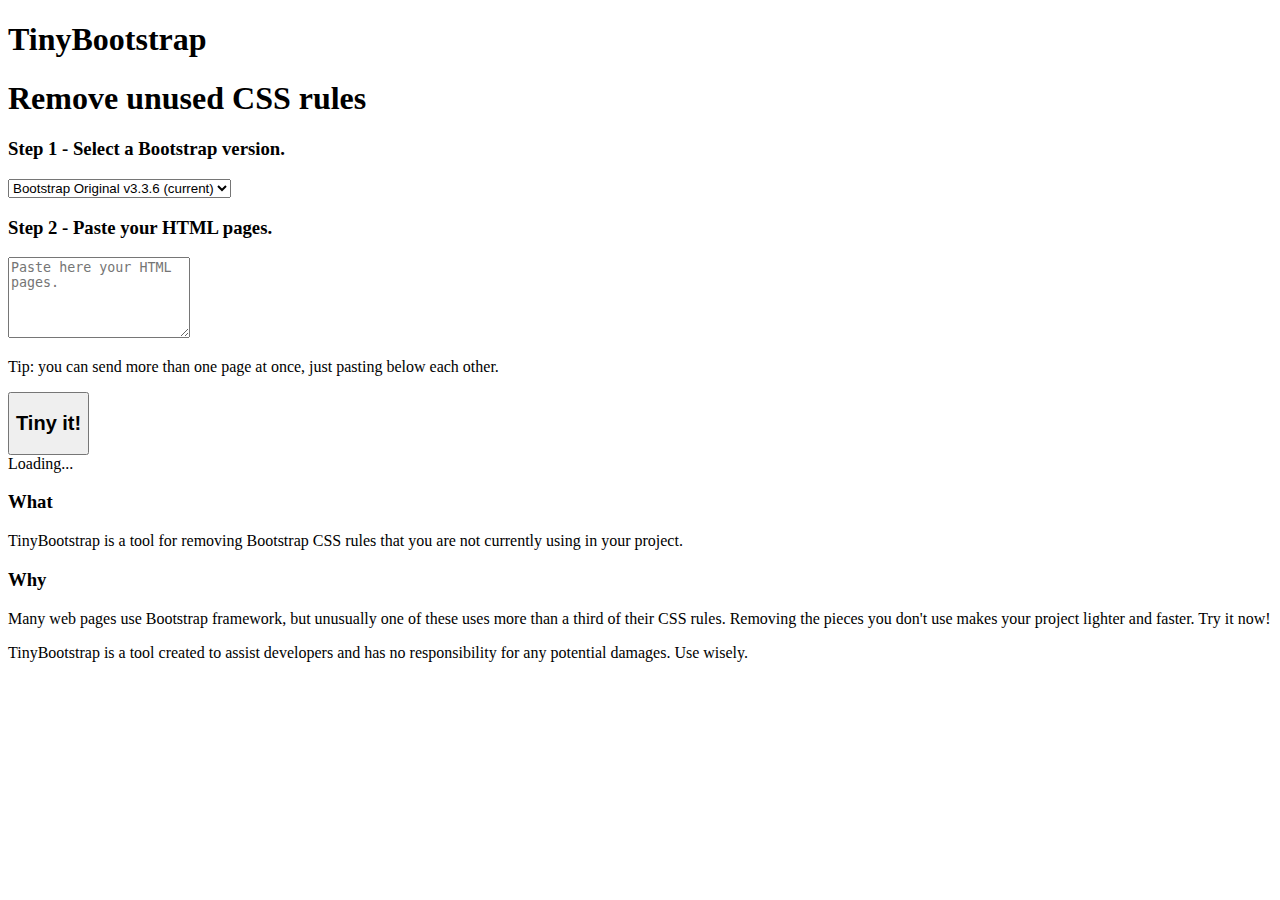
<file: tinybootstrap-web/src/main/resources/templates/index.html>
<!DOCTYPE html>
<html xmlns:th="http://www.thymeleaf.org">
    <head>
        <title>TinyBootstrap</title>
        <meta charset="utf-8"/>
        <meta http-equiv="X-UA-Compatible" content="IE=edge"/>
        <meta name="viewport" content="width=device-width, initial-scale=1.0"/>
        <link rel="stylesheet" th:href="@{/css/tinybootstrap.css}"/>
        <link rel="stylesheet" th:href="@{/css/style.css}"/>
        <link rel="stylesheet" th:href="@{/css/loading.css}"/>
        <link rel="shortcut icon" th:href="@{/img/favicon.png}"/>
    </head>
    <body>
        
        <div class="container">

            <h1 class="logo logo-title">TinyBootstrap</h1>
            <h1 class="logo logo-subtitle">Remove unused CSS rules</h1>
            
            <div class="col-sm-8 col-md-8 col-lg-8">
                
                <div class="panel panel-default">
                    <div class="panel-body">
                        <h3>Step 1 - Select a Bootstrap version.</h3>
                        <select id="version-text" name="version" class="form-control" required="required">
                            <option value="original-bootstrap">Bootstrap Original v3.3.6 (current)</option>
                            <option value="cerulean-bootswatch">Bootswatch Cerulean</option>
                            <option value="cosmo-bootswatch">Bootswatch Cosmo</option>
                            <option value="cyborg-bootswatch">Bootswatch Cyborg</option>
                            <option value="darkly-bootswatch">Bootswatch Darkly</option>
                            <option value="flatly-bootswatch">Bootswatch Flatly</option>
                            <option value="journal-bootswatch">Bootswatch Journal</option>
                            <option value="lumen-bootswatch">Bootswatch Lumen</option>
                            <option value="paper-bootswatch">Bootswatch Paper</option>
                            <option value="readable-bootswatch">Bootswatch Readable</option>
                            <option value="sandstone-bootswatch">Bootswatch Sandstone</option>
                            <option value="simplex-bootswatch">Bootswatch Simplex</option>
                            <option value="slate-bootswatch">Bootswatch Slate</option>
                            <option value="spacelab-bootswatch">Bootswatch Spacelab</option>
                            <option value="superhero-bootswatch">Bootswatch Superhero</option>
                            <option value="united-bootswatch">Bootswatch United</option>
                            <option value="yeti-bootswatch">Bootswatch Yeti</option>
                        </select>
                    </div>
                </div>

                <div class="panel panel-default">
                    <div class="panel-body">
                        <h3>Step 2 - Paste your HTML pages.</h3>
                        <form id="html-form" action="/" method="POST">
                            <textarea id="html-text" name="html" class="form-control" rows="5" placeholder="Paste here your HTML pages." required="required"></textarea>
                        </form>
                        <p>Tip: you can send more than one page at once, just pasting below each other.</p>
                    </div>
                </div>

                <div class="send-div">
                    <button type="button" class="btn btn-primary send-btn"><h2>Tiny it!</h2></button>
                </div>

                <div class="loader-div hide">
                    <div class="loader">Loading...</div>
                </div>
                
            </div>
            
            <div class="col-sm-4 col-md-4 col-lg-4">
                
                <div class="panel panel-default"> 
                    <div class="panel-body panel-text">
                        <h3>What</h3>
                        <p>TinyBootstrap is a tool for removing Bootstrap CSS rules that you are not currently using in your project.</p>
                    </div>
                </div>
                
                <div class="panel panel-default"> 
                    <div class="panel-body panel-text">
                        <h3>Why</h3>
                        <p>Many web pages use Bootstrap framework, but unusually one of these uses more than a third of their CSS rules. Removing the pieces you don't use makes your project lighter and faster. Try it now!</p>
                    </div>
                </div>
                
            </div>
            
        </div>
        
        <footer>TinyBootstrap is a tool created to assist developers and has no responsibility for any potential damages. Use wisely.</footer>
        
        <script src="https://code.jquery.com/jquery-2.2.4.min.js"></script>
        <script th:src="@{/js/script.js}" type="text/javascript"></script>
    </body>
</html>
</file>
